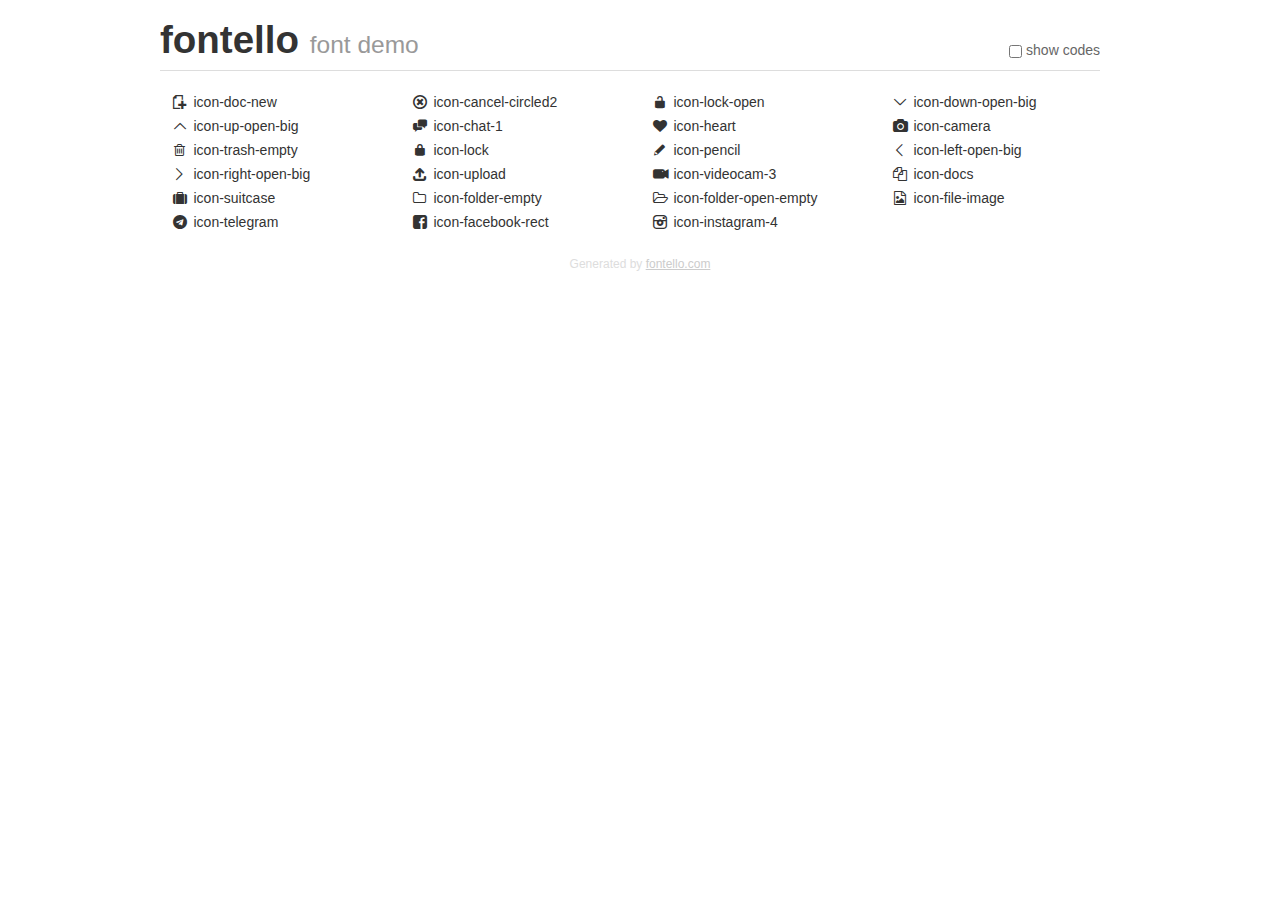
<file: cmd/ui/static/style/web-fonts/fontello/demo.html>
<!DOCTYPE html>
<html>
  <head><!--[if lt IE 9]><script language="javascript" type="text/javascript" src="//html5shim.googlecode.com/svn/trunk/html5.js"></script><![endif]-->
    <meta charset="UTF-8"><style>/*
 * Bootstrap v2.2.1
 *
 * Copyright 2012 Twitter, Inc
 * Licensed under the Apache License v2.0
 * http://www.apache.org/licenses/LICENSE-2.0
 *
 * Designed and built with all the love in the world @twitter by @mdo and @fat.
 */
.clearfix {
  *zoom: 1;
}
.clearfix:before,
.clearfix:after {
  display: table;
  content: "";
  line-height: 0;
}
.clearfix:after {
  clear: both;
}
html {
  font-size: 100%;
  -webkit-text-size-adjust: 100%;
  -ms-text-size-adjust: 100%;
}
a:focus {
  outline: thin dotted #333;
  outline: 5px auto -webkit-focus-ring-color;
  outline-offset: -2px;
}
a:hover,
a:active {
  outline: 0;
}
button,
input,
select,
textarea {
  margin: 0;
  font-size: 100%;
  vertical-align: middle;
}
button,
input {
  *overflow: visible;
  line-height: normal;
}
button::-moz-focus-inner,
input::-moz-focus-inner {
  padding: 0;
  border: 0;
}
body {
  margin: 0;
  font-family: "Helvetica Neue", Helvetica, Arial, sans-serif;
  font-size: 14px;
  line-height: 20px;
  color: #333;
  background-color: #fff;
}
a {
  color: #08c;
  text-decoration: none;
}
a:hover {
  color: #005580;
  text-decoration: underline;
}
.row {
  margin-left: -20px;
  *zoom: 1;
}
.row:before,
.row:after {
  display: table;
  content: "";
  line-height: 0;
}
.row:after {
  clear: both;
}
[class*="span"] {
  float: left;
  min-height: 1px;
  margin-left: 20px;
}
.container,
.navbar-static-top .container,
.navbar-fixed-top .container,
.navbar-fixed-bottom .container {
  width: 940px;
}
.span12 {
  width: 940px;
}
.span11 {
  width: 860px;
}
.span10 {
  width: 780px;
}
.span9 {
  width: 700px;
}
.span8 {
  width: 620px;
}
.span7 {
  width: 540px;
}
.span6 {
  width: 460px;
}
.span5 {
  width: 380px;
}
.span4 {
  width: 300px;
}
.span3 {
  width: 220px;
}
.span2 {
  width: 140px;
}
.span1 {
  width: 60px;
}
[class*="span"].pull-right,
.row-fluid [class*="span"].pull-right {
  float: right;
}
.container {
  margin-right: auto;
  margin-left: auto;
  *zoom: 1;
}
.container:before,
.container:after {
  display: table;
  content: "";
  line-height: 0;
}
.container:after {
  clear: both;
}
p {
  margin: 0 0 10px;
}
.lead {
  margin-bottom: 20px;
  font-size: 21px;
  font-weight: 200;
  line-height: 30px;
}
small {
  font-size: 85%;
}
h1 {
  margin: 10px 0;
  font-family: inherit;
  font-weight: bold;
  line-height: 20px;
  color: inherit;
  text-rendering: optimizelegibility;
}
h1 small {
  font-weight: normal;
  line-height: 1;
  color: #999;
}
h1 {
  line-height: 40px;
}
h1 {
  font-size: 38.5px;
}
h1 small {
  font-size: 24.5px;
}
body {
  margin-top: 90px;
}
.header {
  position: fixed;
  top: 0;
  left: 50%;
  margin-left: -480px;
  background-color: #fff;
  border-bottom: 1px solid #ddd;
  padding-top: 10px;
  z-index: 10;
}
.footer {
  color: #ddd;
  font-size: 12px;
  text-align: center;
  margin-top: 20px;
}
.footer a {
  color: #ccc;
  text-decoration: underline;
}
.the-icons {
  font-size: 14px;
  line-height: 24px;
}
.switch {
  position: absolute;
  right: 0;
  bottom: 10px;
  color: #666;
}
.switch input {
  margin-right: 0.3em;
}
.codesOn .i-name {
  display: none;
}
.codesOn .i-code {
  display: inline;
}
.i-code {
  display: none;
}
@font-face {
      font-family: 'fontello';
      src: url('./font/fontello.eot?52631174');
      src: url('./font/fontello.eot?52631174#iefix') format('embedded-opentype'),
           url('./font/fontello.woff?52631174') format('woff'),
           url('./font/fontello.ttf?52631174') format('truetype'),
           url('./font/fontello.svg?52631174#fontello') format('svg');
      font-weight: normal;
      font-style: normal;
    }
     
     
    .demo-icon
    {
      font-family: "fontello";
      font-style: normal;
      font-weight: normal;
      speak: none;
     
      display: inline-block;
      text-decoration: inherit;
      width: 1em;
      margin-right: .2em;
      text-align: center;
      /* opacity: .8; */
     
      /* For safety - reset parent styles, that can break glyph codes*/
      font-variant: normal;
      text-transform: none;
     
      /* fix buttons height, for twitter bootstrap */
      line-height: 1em;
     
      /* Animation center compensation - margins should be symmetric */
      /* remove if not needed */
      margin-left: .2em;
     
      /* You can be more comfortable with increased icons size */
      /* font-size: 120%; */
     
      /* Font smoothing. That was taken from TWBS */
      -webkit-font-smoothing: antialiased;
      -moz-osx-font-smoothing: grayscale;
     
      /* Uncomment for 3D effect */
      /* text-shadow: 1px 1px 1px rgba(127, 127, 127, 0.3); */
    }
     </style>
    <link rel="stylesheet" href="css/animation.css"><!--[if IE 7]><link rel="stylesheet" href="css/" + font.fontname + "-ie7.css"><![endif]-->
    <script>
      function toggleCodes(on) {
        var obj = document.getElementById('icons');
      
        if (on) {
          obj.className += ' codesOn';
        } else {
          obj.className = obj.className.replace(' codesOn', '');
        }
      }
      
    </script>
  </head>
  <body>
    <div class="container header">
      <h1>fontello <small>font demo</small></h1>
      <label class="switch">
        <input type="checkbox" onclick="toggleCodes(this.checked)">show codes
      </label>
    </div>
    <div class="container" id="icons">
      <div class="row">
        <div class="the-icons span3" title="Code: 0xe800"><i class="demo-icon icon-doc-new">&#xe800;</i> <span class="i-name">icon-doc-new</span><span class="i-code">0xe800</span></div>
        <div class="the-icons span3" title="Code: 0xe801"><i class="demo-icon icon-cancel-circled2">&#xe801;</i> <span class="i-name">icon-cancel-circled2</span><span class="i-code">0xe801</span></div>
        <div class="the-icons span3" title="Code: 0xe802"><i class="demo-icon icon-lock-open">&#xe802;</i> <span class="i-name">icon-lock-open</span><span class="i-code">0xe802</span></div>
        <div class="the-icons span3" title="Code: 0xe803"><i class="demo-icon icon-down-open-big">&#xe803;</i> <span class="i-name">icon-down-open-big</span><span class="i-code">0xe803</span></div>
      </div>
      <div class="row">
        <div class="the-icons span3" title="Code: 0xe804"><i class="demo-icon icon-up-open-big">&#xe804;</i> <span class="i-name">icon-up-open-big</span><span class="i-code">0xe804</span></div>
        <div class="the-icons span3" title="Code: 0xe805"><i class="demo-icon icon-chat-1">&#xe805;</i> <span class="i-name">icon-chat-1</span><span class="i-code">0xe805</span></div>
        <div class="the-icons span3" title="Code: 0xe806"><i class="demo-icon icon-heart">&#xe806;</i> <span class="i-name">icon-heart</span><span class="i-code">0xe806</span></div>
        <div class="the-icons span3" title="Code: 0xe807"><i class="demo-icon icon-camera">&#xe807;</i> <span class="i-name">icon-camera</span><span class="i-code">0xe807</span></div>
      </div>
      <div class="row">
        <div class="the-icons span3" title="Code: 0xe83b"><i class="demo-icon icon-trash-empty">&#xe83b;</i> <span class="i-name">icon-trash-empty</span><span class="i-code">0xe83b</span></div>
        <div class="the-icons span3" title="Code: 0xe8c5"><i class="demo-icon icon-lock">&#xe8c5;</i> <span class="i-name">icon-lock</span><span class="i-code">0xe8c5</span></div>
        <div class="the-icons span3" title="Code: 0xe8d7"><i class="demo-icon icon-pencil">&#xe8d7;</i> <span class="i-name">icon-pencil</span><span class="i-code">0xe8d7</span></div>
        <div class="the-icons span3" title="Code: 0xe91d"><i class="demo-icon icon-left-open-big">&#xe91d;</i> <span class="i-name">icon-left-open-big</span><span class="i-code">0xe91d</span></div>
      </div>
      <div class="row">
        <div class="the-icons span3" title="Code: 0xe91e"><i class="demo-icon icon-right-open-big">&#xe91e;</i> <span class="i-name">icon-right-open-big</span><span class="i-code">0xe91e</span></div>
        <div class="the-icons span3" title="Code: 0xf02f"><i class="demo-icon icon-upload">&#xf02f;</i> <span class="i-name">icon-upload</span><span class="i-code">0xf02f</span></div>
        <div class="the-icons span3" title="Code: 0xf03a"><i class="demo-icon icon-videocam-3">&#xf03a;</i> <span class="i-name">icon-videocam-3</span><span class="i-code">0xf03a</span></div>
        <div class="the-icons span3" title="Code: 0xf0c5"><i class="demo-icon icon-docs">&#xf0c5;</i> <span class="i-name">icon-docs</span><span class="i-code">0xf0c5</span></div>
      </div>
      <div class="row">
        <div class="the-icons span3" title="Code: 0xf0f2"><i class="demo-icon icon-suitcase">&#xf0f2;</i> <span class="i-name">icon-suitcase</span><span class="i-code">0xf0f2</span></div>
        <div class="the-icons span3" title="Code: 0xf114"><i class="demo-icon icon-folder-empty">&#xf114;</i> <span class="i-name">icon-folder-empty</span><span class="i-code">0xf114</span></div>
        <div class="the-icons span3" title="Code: 0xf115"><i class="demo-icon icon-folder-open-empty">&#xf115;</i> <span class="i-name">icon-folder-open-empty</span><span class="i-code">0xf115</span></div>
        <div class="the-icons span3" title="Code: 0xf1c5"><i class="demo-icon icon-file-image">&#xf1c5;</i> <span class="i-name">icon-file-image</span><span class="i-code">0xf1c5</span></div>
      </div>
      <div class="row">
        <div class="the-icons span3" title="Code: 0xf2c6"><i class="demo-icon icon-telegram">&#xf2c6;</i> <span class="i-name">icon-telegram</span><span class="i-code">0xf2c6</span></div>
        <div class="the-icons span3" title="Code: 0xf301"><i class="demo-icon icon-facebook-rect">&#xf301;</i> <span class="i-name">icon-facebook-rect</span><span class="i-code">0xf301</span></div>
        <div class="the-icons span3" title="Code: 0xf31e"><i class="demo-icon icon-instagram-4">&#xf31e;</i> <span class="i-name">icon-instagram-4</span><span class="i-code">0xf31e</span></div>
      </div>
    </div>
    <div class="container footer">Generated by <a href="http://fontello.com">fontello.com</a></div>
  </body>
</html>
</file>
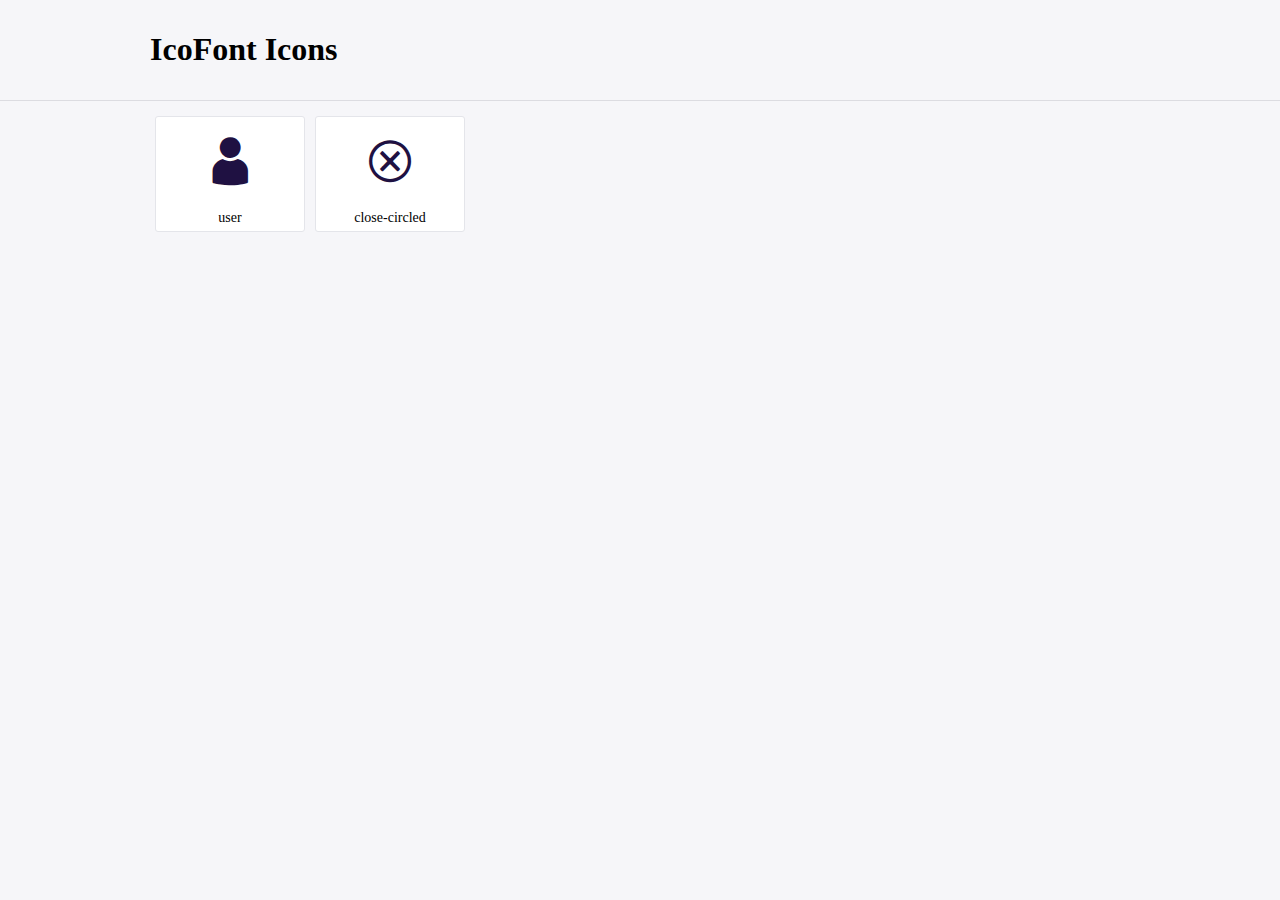
<file: cmd/ui/static/style/web-fonts/icofont/demo.html>
<!DOCTYPE html>
	<html>
	<head>
		<meta charset="utf-8">
		<title>Examples | IcoFont</title>
		<link rel="stylesheet" type="text/css" href="./icofont.min.css">
		<style type="text/css">
			body {
				margin: 0;
				padding: 0;
				background: #F6F6F9;
			}
			.header {
				border-bottom: 1px solid #DCDCE1;
				padding: 10px 0;
				margin-bottom: 10px;
			}
			.container {
				width: 980px;
				margin: 0 auto;
			}
			.ico-title {
				font-size: 2em;
			}
			.iconlist {
				margin: 0;
				padding: 0;
				list-style: none;
				text-align: center;
				width: 100%;
				display: flex;
				flex-wrap: wrap;
				flex-direction: row;
			}
			.iconlist li {
				position: relative;
				margin: 5px;
				width: 150px;
				cursor: pointer;
			}
			.iconlist li .icon-holder {
				position: relative;
				text-align: center;
				border-radius: 3px;
				overflow: hidden;
				padding-bottom: 5px;
				background: #ffffff;
				border: 1px solid #E4E5EA;
				transition: all 0.2s linear 0s;
			}
			.iconlist li .icon-holder:hover {
				background: #00C3DA;
				color: #ffffff;
			}
			.iconlist li .icon-holder:hover .icon i {
				color: #ffffff;
			}
			.iconlist li .icon-holder .icon {
				padding: 20px;
				text-align: center;
			}
			.iconlist li .icon-holder .icon i {
				font-size: 3em;
				color: #1F1142;
			}
			.iconlist li .icon-holder span {
				font-size: 14px;
				display: block;
				margin-top: 5px;
				border-radius: 3px;
			}
		</style>
	</head>
	<body>
	<div class="header">
		<div class="container">
			<h1 class="ico-title"> IcoFont Icons </h1>
		</div>
	</div>
	<div class="container">
		<ul class="iconlist">
		
		<li>
			<div class="icon-holder">
				<div class="icon"> 
					<i class="icofont-user"></i>
				</div> 
				<span> user </span>
			</div>
		</li>
		
		<li>
			<div class="icon-holder">
				<div class="icon"> 
					<i class="icofont-close-circled"></i>
				</div> 
				<span> close-circled </span>
			</div>
		</li>
		
		</ul>
	</div>	
	</body>
	</html>
</file>
<file: cmd/ui/static/style/web-fonts/fontello/css/animation.css>
/*
   Animation example, for spinners
*/
.animate-spin {
  -moz-animation: spin 2s infinite linear;
  -o-animation: spin 2s infinite linear;
  -webkit-animation: spin 2s infinite linear;
  animation: spin 2s infinite linear;
  display: inline-block;
}
@-moz-keyframes spin {
  0% {
    -moz-transform: rotate(0deg);
    -o-transform: rotate(0deg);
    -webkit-transform: rotate(0deg);
    transform: rotate(0deg);
  }

  100% {
    -moz-transform: rotate(359deg);
    -o-transform: rotate(359deg);
    -webkit-transform: rotate(359deg);
    transform: rotate(359deg);
  }
}
@-webkit-keyframes spin {
  0% {
    -moz-transform: rotate(0deg);
    -o-transform: rotate(0deg);
    -webkit-transform: rotate(0deg);
    transform: rotate(0deg);
  }

  100% {
    -moz-transform: rotate(359deg);
    -o-transform: rotate(359deg);
    -webkit-transform: rotate(359deg);
    transform: rotate(359deg);
  }
}
@-o-keyframes spin {
  0% {
    -moz-transform: rotate(0deg);
    -o-transform: rotate(0deg);
    -webkit-transform: rotate(0deg);
    transform: rotate(0deg);
  }

  100% {
    -moz-transform: rotate(359deg);
    -o-transform: rotate(359deg);
    -webkit-transform: rotate(359deg);
    transform: rotate(359deg);
  }
}
@-ms-keyframes spin {
  0% {
    -moz-transform: rotate(0deg);
    -o-transform: rotate(0deg);
    -webkit-transform: rotate(0deg);
    transform: rotate(0deg);
  }

  100% {
    -moz-transform: rotate(359deg);
    -o-transform: rotate(359deg);
    -webkit-transform: rotate(359deg);
    transform: rotate(359deg);
  }
}
@keyframes spin {
  0% {
    -moz-transform: rotate(0deg);
    -o-transform: rotate(0deg);
    -webkit-transform: rotate(0deg);
    transform: rotate(0deg);
  }

  100% {
    -moz-transform: rotate(359deg);
    -o-transform: rotate(359deg);
    -webkit-transform: rotate(359deg);
    transform: rotate(359deg);
  }
}
</file>
